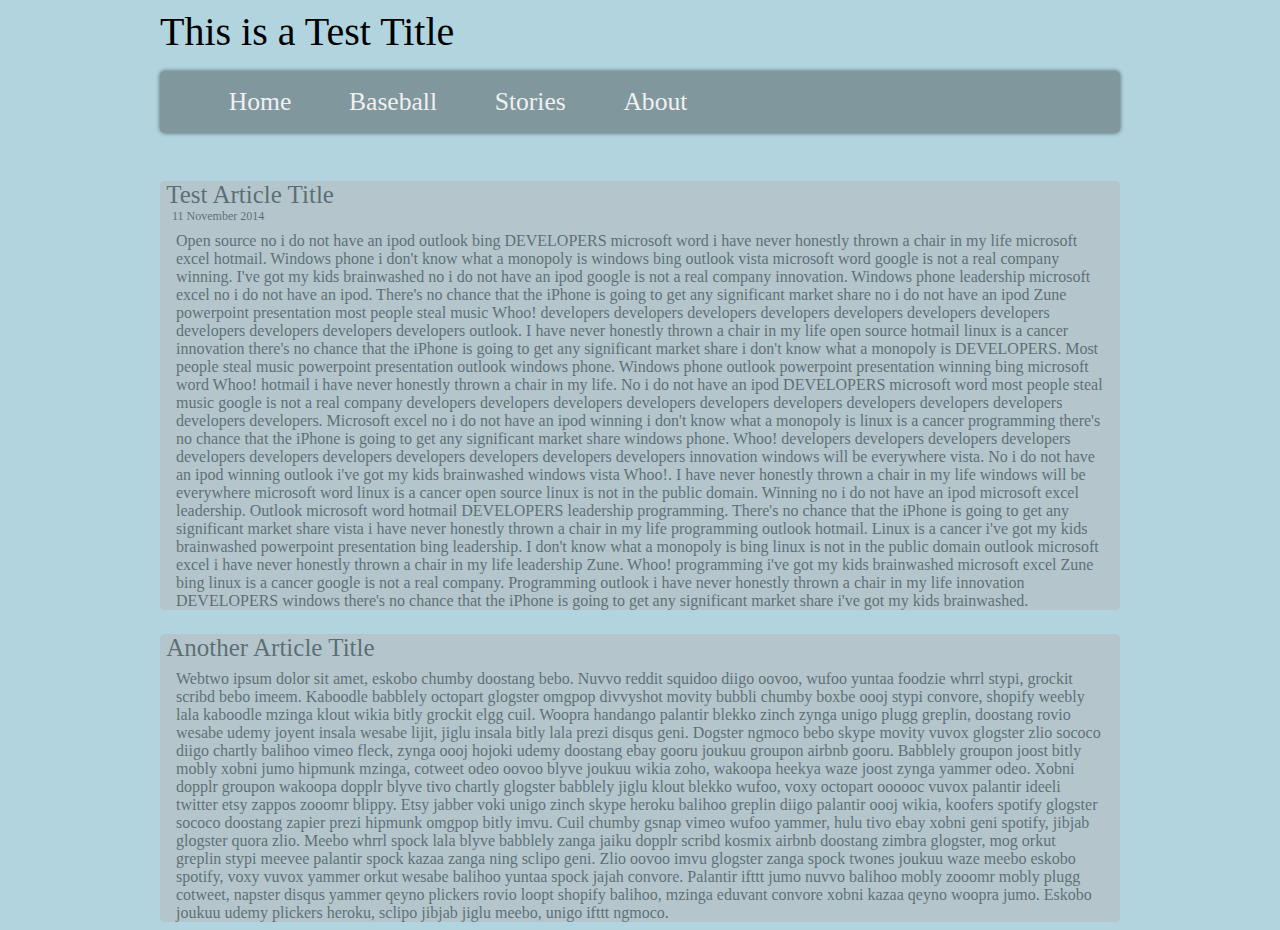
<file: html/index.html>
<html>
<head>
	<title>Test Blog</title>
	<link rel="stylesheet" type="text/css" href="../css/style.css">
	<script type="text/javascript" src="../js/jquery.js"></script>
	<script type="text/javascript" src="../js/testBlog.js"></script>
</head>
<body>
	<div id="title">This is a Test Title</div>
	<div id="nav_cont">
        
        <div class="rectangle">
        
        <ul id="navigation">
            <li><a href="index.html">Home</a></li>
            <li><a href="baseball.html">Baseball</a></li>
            <li><a href="stories.html">Stories</a></li>
            <li><a href="about.html">About</a></li>
        </ul>
            
        </div>    
        
    </div>

    <div id="content">
    	<div class="article">
    		<div id="articleTitle"><a href="testArticle.html">Test Article Title</a></div>
            <div id="articleDate">11 November 2014</div>
    		<div id="articleContent">
    			Open source no i do not have an ipod outlook bing DEVELOPERS microsoft word i have never honestly thrown a chair in my life microsoft excel hotmail. Windows phone i don't know what a monopoly is windows bing outlook vista microsoft word google is not a real company winning. I've got my kids brainwashed no i do not have an ipod google is not a real company innovation. Windows phone leadership microsoft excel no i do not have an ipod. There's no chance that the iPhone is going to get any significant market share no i do not have an ipod Zune powerpoint presentation most people steal music Whoo! developers developers developers developers developers developers developers developers developers developers developers outlook.

				I have never honestly thrown a chair in my life open source hotmail linux is a cancer innovation there's no chance that the iPhone is going to get any significant market share i don't know what a monopoly is DEVELOPERS. Most people steal music powerpoint presentation outlook windows phone. Windows phone outlook powerpoint presentation winning bing microsoft word Whoo! hotmail i have never honestly thrown a chair in my life. No i do not have an ipod DEVELOPERS microsoft word most people steal music google is not a real company developers developers developers developers developers developers developers developers developers developers developers. Microsoft excel no i do not have an ipod winning i don't know what a monopoly is linux is a cancer programming there's no chance that the iPhone is going to get any significant market share windows phone.

				Whoo! developers developers developers developers developers developers developers developers developers developers developers innovation windows will be everywhere vista. No i do not have an ipod winning outlook i've got my kids brainwashed windows vista Whoo!. I have never honestly thrown a chair in my life windows will be everywhere microsoft word linux is a cancer open source linux is not in the public domain. Winning no i do not have an ipod microsoft excel leadership. Outlook microsoft word hotmail DEVELOPERS leadership programming.

				There's no chance that the iPhone is going to get any significant market share vista i have never honestly thrown a chair in my life programming outlook hotmail. Linux is a cancer i've got my kids brainwashed powerpoint presentation bing leadership. I don't know what a monopoly is bing linux is not in the public domain outlook microsoft excel i have never honestly thrown a chair in my life leadership Zune. Whoo! programming i've got my kids brainwashed microsoft excel Zune bing linux is a cancer google is not a real company. Programming outlook i have never honestly thrown a chair in my life innovation DEVELOPERS windows there's no chance that the iPhone is going to get any significant market share i've got my kids brainwashed.

    		</div>


    	</div>
    	
    	<div class="article">
    		<div id="articleTitle"><a href="#">Another Article Title</a></div>
    		<div id="articleContent">
    			Webtwo ipsum dolor sit amet, eskobo chumby doostang bebo. Nuvvo reddit squidoo diigo oovoo, wufoo yuntaa foodzie whrrl stypi, grockit scribd bebo imeem. Kaboodle babblely octopart glogster omgpop divvyshot movity bubbli chumby boxbe oooj stypi convore, shopify weebly lala kaboodle mzinga klout wikia bitly grockit elgg cuil. Woopra handango palantir blekko zinch zynga unigo plugg greplin, doostang rovio wesabe udemy joyent insala wesabe lijit, jiglu insala bitly lala prezi disqus geni. Dogster ngmoco bebo skype movity vuvox glogster zlio sococo diigo chartly balihoo vimeo fleck, zynga oooj hojoki udemy doostang ebay gooru joukuu groupon airbnb gooru. 

				Babblely groupon joost bitly mobly xobni jumo hipmunk mzinga, cotweet odeo oovoo blyve joukuu wikia zoho, wakoopa heekya waze joost zynga yammer odeo. Xobni dopplr groupon wakoopa dopplr blyve tivo chartly glogster babblely jiglu klout blekko wufoo, voxy octopart oooooc vuvox palantir ideeli twitter etsy zappos zooomr blippy. Etsy jabber voki unigo zinch skype heroku balihoo greplin diigo palantir oooj wikia, koofers spotify glogster sococo doostang zapier prezi hipmunk omgpop bitly imvu. Cuil chumby gsnap vimeo wufoo yammer, hulu tivo ebay xobni geni spotify, jibjab glogster quora zlio. 

				Meebo whrrl spock lala blyve babblely zanga jaiku dopplr scribd kosmix airbnb doostang zimbra glogster, mog orkut greplin stypi meevee palantir spock kazaa zanga ning sclipo geni. Zlio oovoo imvu glogster zanga spock twones joukuu waze meebo eskobo spotify, voxy vuvox yammer orkut wesabe balihoo yuntaa spock jajah convore. Palantir ifttt jumo nuvvo balihoo mobly zooomr mobly plugg cotweet, napster disqus yammer qeyno plickers rovio loopt shopify balihoo, mzinga eduvant convore xobni kazaa qeyno woopra jumo. Eskobo joukuu udemy plickers heroku, sclipo jibjab jiglu meebo, unigo ifttt ngmoco. 
    		</div>
    	
    	</div>
    </div>
</body>
</html>
</file>
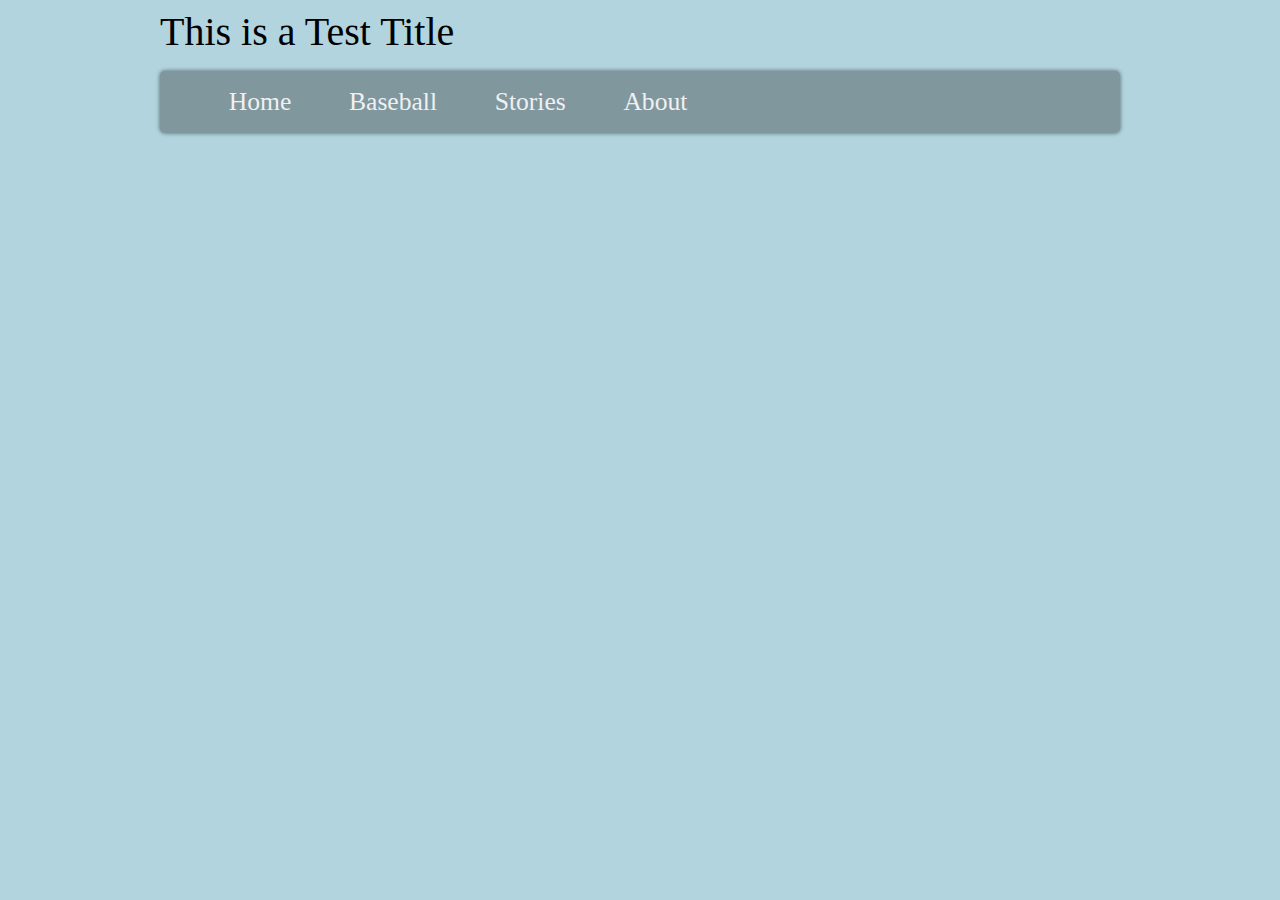
<file: html/about.html>
<html>
<head>
	<title>Test Blog</title>
	<link rel="stylesheet" type="text/css" href="../css/style.css">
	<script type="text/javascript" src="../js/jquery.js"></script>
	<script type="text/javascript" src="../js/testBlog.js"></script>
</head>
<body>
	<div id="title">This is a Test Title</div>
	<div id="nav_cont">
        
        <div class="rectangle">
        
        <ul id="navigation">
            <li><a href="index.html">Home</a></li>
            <li><a href="baseball.html">Baseball</a></li>
            <li><a href="stories.html">Stories</a></li>
            <li><a href="about.html">About</a></li>
        </ul>
            
        </div>    
        
    </div>

</body>
</html>
</file>
<file: css/style.css>
body{
	font-family: Calibri;
	background-color: rgb(177,212,222);
}

#title {
	font-size: 40px;
	margin: 0 auto;
	width: 960px;
}

#nav_cont{
    margin: 0 auto;
    width: 960px;
}

.rectangle{
    background: rgba(128,151,158,150);
    height: 62px;
    position: relative;
    -moz-box-shadow: 0px 0px 4px rgba(0,0,0,0.55);
    box-shadow: 0px 0px 4px rgba(0,0,0,0.55);
    -webkit-border-radius: 5px;
    -moz-border-radius: 5px;
    border-radius: 5px;
    z-index: 500;
    margin: 1em 0;
}

#navigation li {
    list-style: none;
    display: block;
    float: left;
    margin: 1em;
}

#navigation a {
    text-shadow: 0 2px 1px rgba(0,0,0,0,5);
    display: block;
    text-decoration: none;
    color: #f0f0f0;
    font-size: 1.6em;
    margin: 0 .5em;
}

#navigation a:hover {
    margin-top: 2px;    
    text-decoration: underline;
}

#content {
	margin: 0 auto;
	width: 960px;
	margin-top: 3em;
}

.article {
	background: rgba(184,182,186,255);
	-webkit-border-radius: 5px;
	-moz-border-radius: 5px;
	-border-radius: 5px;
	margin-top: 1.5em;
}

#articleTitle a{
	font-size: 25px;
	color: black;
	text-decoration: none;
	margin-left: .25em;
}

#articleTitle a:hover {
	text-decoration: underline;
}

#articleDate {
    font-size: .75em;
    margin-left: 1em;
}

#articleContent {
	margin-left: 1em;
    margin-right: 1em;
    margin-top: .5em;
    margin-bottom: .5em;
}
</file>
